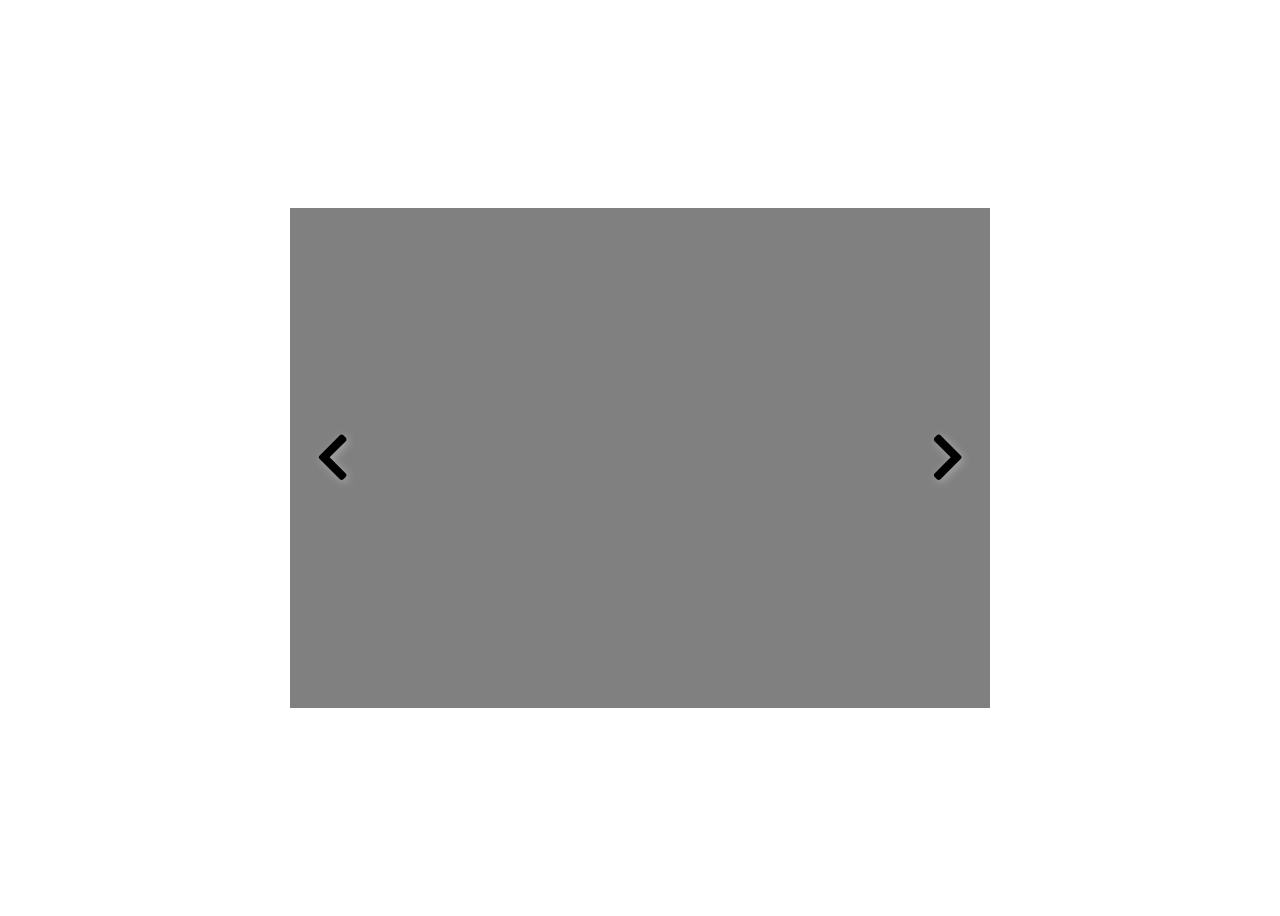
<file: image_carousel/index.html>
<!DOCTYPE html>
<html lang="en">

<head>
    <meta charset="UTF-8">
    <meta http-equiv="X-UA-Compatible" content="IE=edge">
    <meta name="viewport" content="width=device-width, initial-scale=1.0">
    <link rel="stylesheet" href="https://use.fontawesome.com/releases/v5.8.1/css/all.css">

    <link rel="stylesheet" href="style.css">
    <title>Image Carousel</title>
</head>

<body>

    <div class="carousel-container">
        <!-- <img id="carousel-image" src="" /> -->
        <div class="btn-container">
            <button type="button" class="direction-btn" data-id="backward"><i
                    class="fas fa-chevron-left fa-4x"></i></button>
            <button type="button" class="direction-btn" data-id="forward"><i class="fas fa-chevron-right fa-4x"></i>
            </button>
        </div>
    </div>
    </div>

    <script src="script.js"></script>
</body>

</html>
</file>
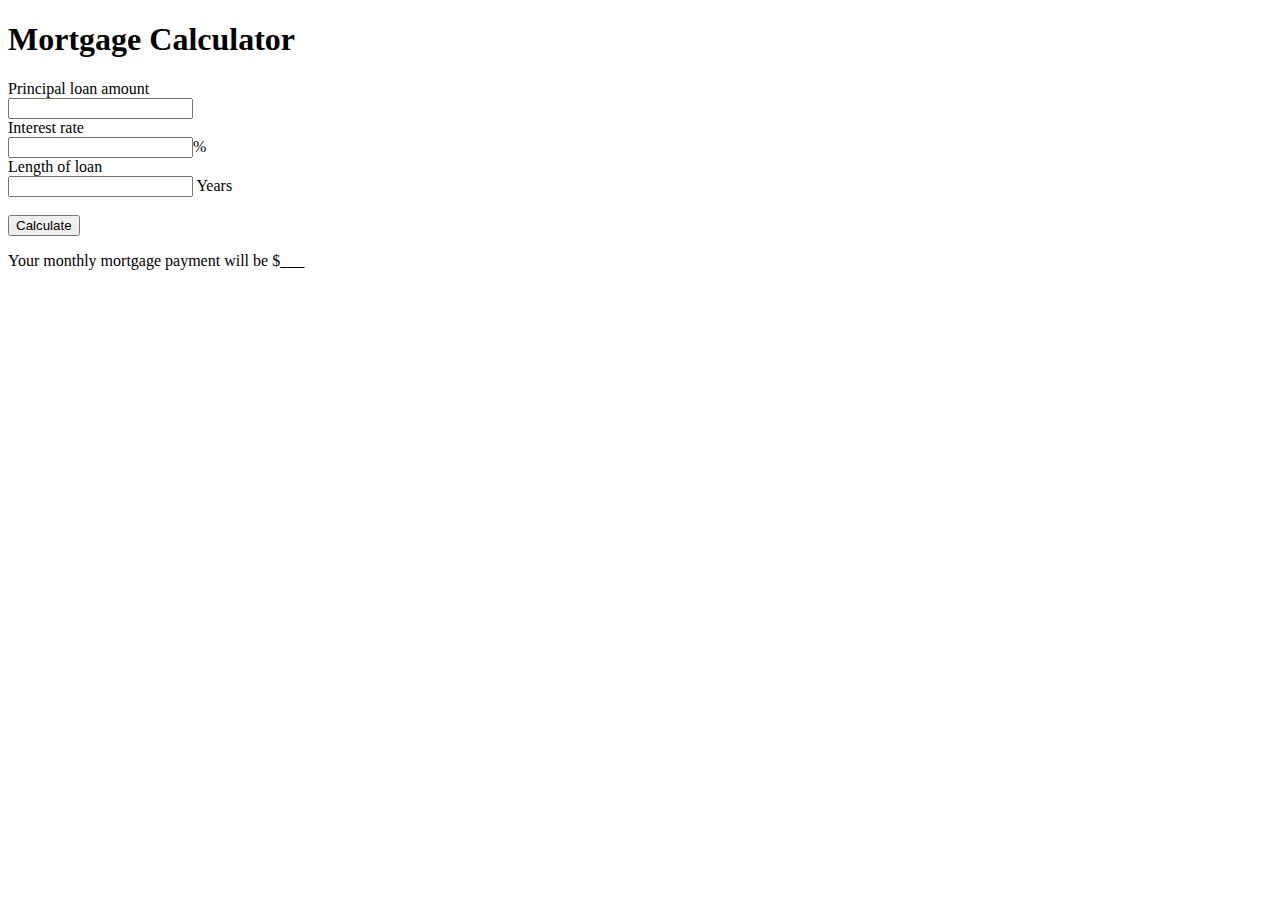
<file: mortgage_calculator/index.html>
<!DOCTYPE html>
<html lang="en">

<head>
    <meta charset="UTF-8">
    <meta http-equiv="X-UA-Compatible" content="IE=edge">
    <meta name="viewport" content="width=device-width, initial-scale=1.0">
    <title>Mortgage Calculator></title>
</head>

<body>
    <h1>Mortgage Calculator</h1>
    <div class="form-container">
        <form>

            <label for="principal">Principal loan amount</label><br />
            <input type="text" id="principal" onchange="updateValue(this.id, this.value)" /><br />

            <label for="rate">Interest rate</label><br />
            <input type="text" id="rate-year" onchange="updateValue(this.id, this.value)" />%<br />

            <label for="length">Length of loan</label><br />
            <input type="text" id="length-year" onchange="updateValue(this.id, this.value)" /> Years<br /> <br />

            <input type="button" value="Calculate" onclick="return calculate()" />
        </form>
    </div>
    <div class="results-container">
        <p>Your monthly mortgage payment will be $<span id="calculatedResults">___</span></p>
    </div>

    <script src="script.js"></script>
</body>

</html>
</file>
<file: image_carousel/style.css>
body{
    height: 100vh;
    display: flex;
    justify-content: center;
    align-items: center
}

.carousel-container {
    display:flex;
    align-items: center;
    height:500px;
    width:700px;
    background-color: gray;
    background-image: ""
}

.btn-container {
    position: fixed;
    width: inherit;
    display: flex;
    justify-content: space-between;
}

.direction-btn {
    color: black;
    margin-inline: 20px;
    background-color: transparent;
    border-style: none;
    filter: drop-shadow(2px 2px 4px darkgrey    )
}
</file>
